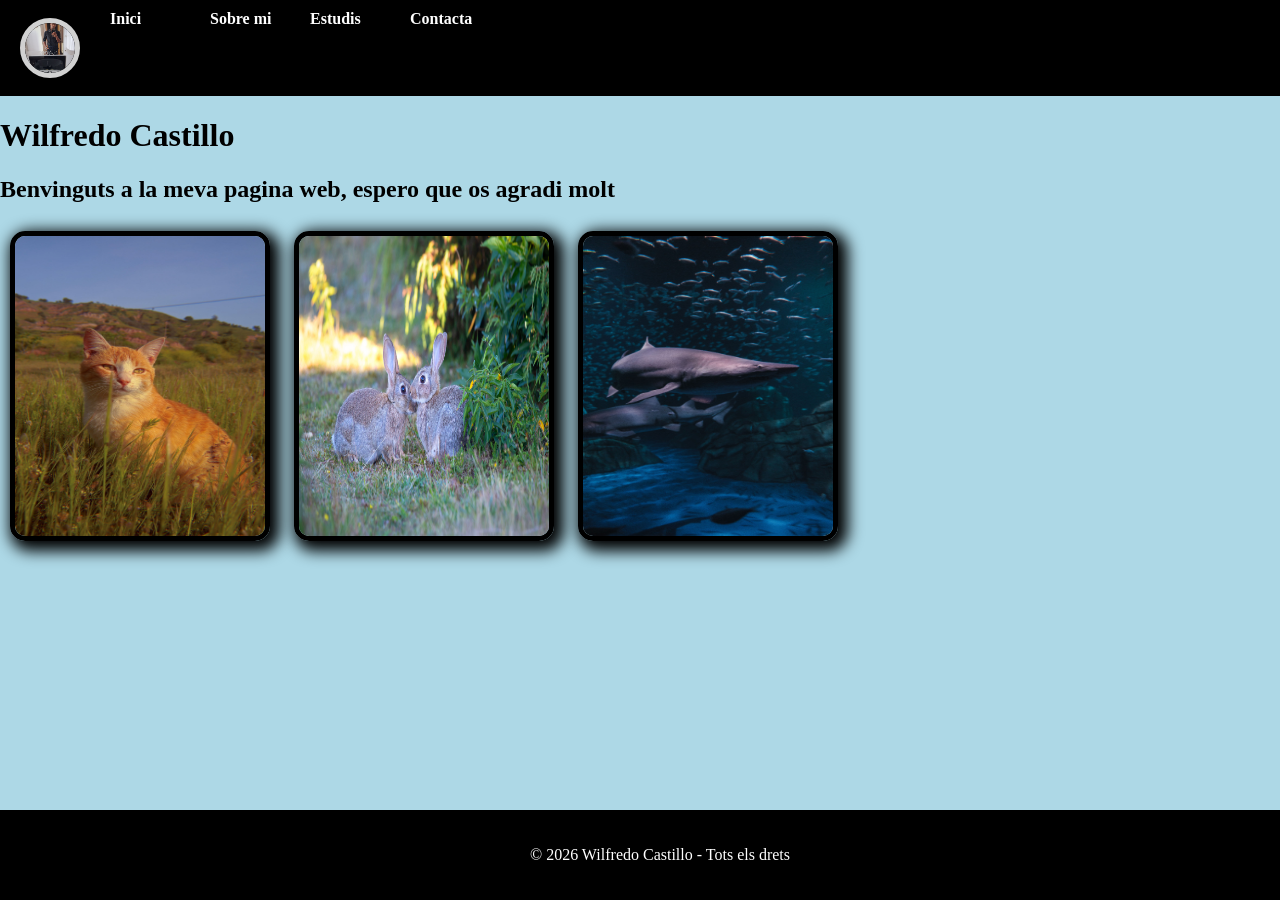
<file: index.html>
<!DOCTYPE html>
<html lang="ca">

<head>
    <meta charset="UTF-8">
    <meta name="viewport" content="width=device-width, initial-scale=1.0">
    <title>La meva pagina web</title>
    <link rel="stylesheet" href="./css/style.css">
</head>

<body>
    <ul>
        <li>
            <img src="../images/20260920_135820.jpg" alt="photo">
        </li>  
        <li><a href="../index.html">Inici</a></li>
        <li><a href="./sobre_mi.html">Sobre mi</a></li>
        <li><a href="./estudis.html">Estudis</a></li>
        <li><a href="./pages/contacta.html">Contacta</a></li>
    </ul>

    <div class="contingut-principal">
        <h1>Wilfredo Castillo</h1>
        <h2> Benvinguts a la meva pagina web, espero que os agradi molt</h2>
    </div>
    <img src="./images/pexels-yasemin-2159015073-37958063.jpg" alt="photo">
    <img src="./images/pexels-maria-argiroudaki-838140423-19535575.jpg" alt="photo">
    <img src="./images/pexels-airamdphoto-9408361.jpg" alt="photo">

    <footer>
        <p>&copy; 2026 Wilfredo Castillo - Tots els drets</p>
    </footer>

</body>

</html>
</file>
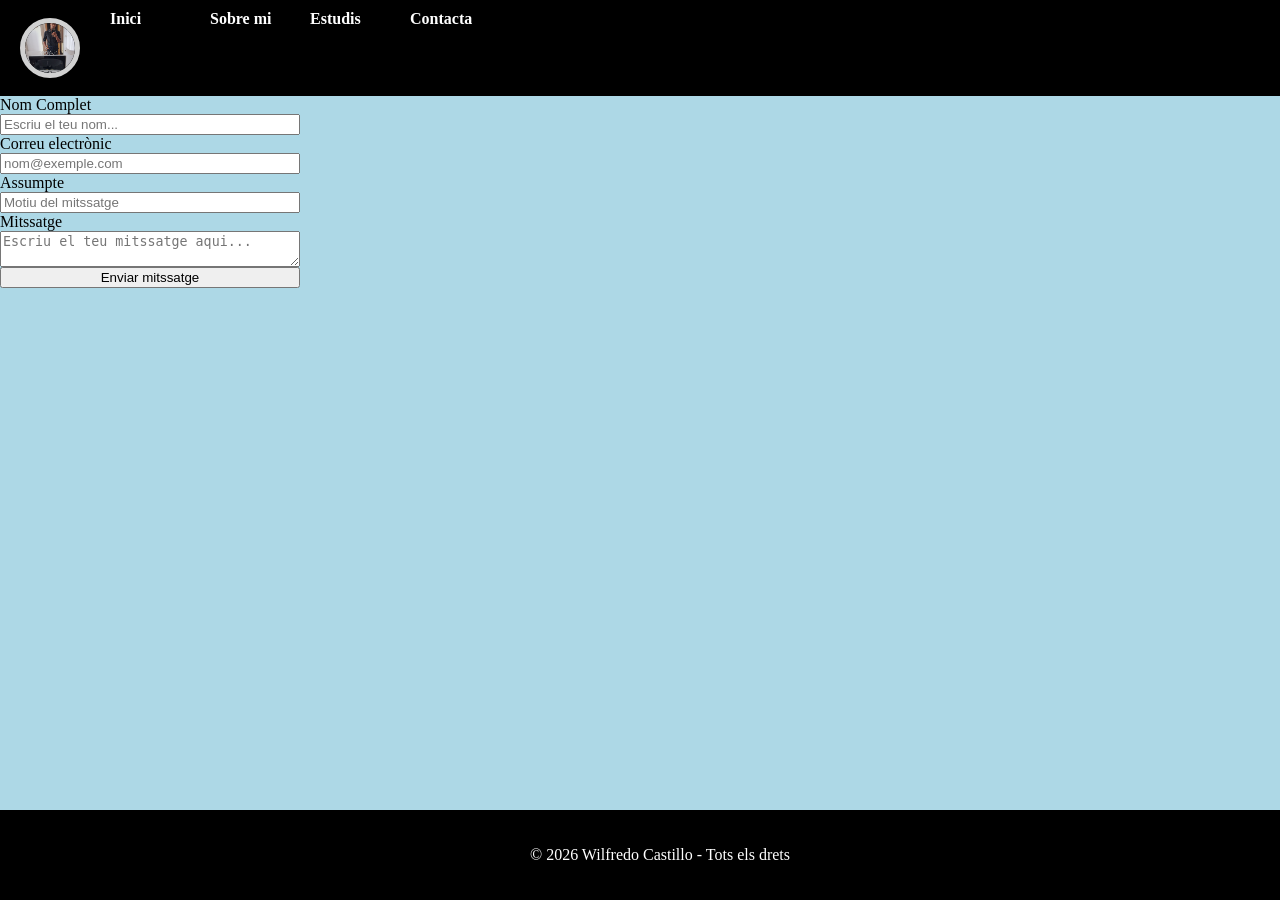
<file: pages/contacta.html>
<!DOCTYPE html>
<html>

<head>
    <meta charset="UTF-8">
    </title>
    </title>
    <link rel="stylesheet" href="../css/style.css">
</head>

<body>

    <ul>
        <li>
            <img src="../images/20260920_135820.jpg" alt="photo">
        </li>  
        <li><a href="../index.html">Inici</a></li>
        <li><a href="./sobre_mi.html">Sobre mi</a></li>
        <li><a href="./estudis.html">Estudis</a></li>
        <li><a href="./contacta.html">Contacta</a></li>
    </ul>

    <form action="#" method="post">
        <label for="Nom">Nom Complet</label>
        <input type="text" id="nom" name="nom" placeholder="Escriu el teu nom..." required>

        <label for="email">Correu electrònic</label>
        <input type="email" id="email" name="email" placeholder="nom@exemple.com" required>

        <label for="assumpte">Assumpte</label>
        <input id="assumpte" name="assumpte" placeholder="Motiu del mitssatge" required>

        <label for="mitssatge">Mitssatge</label>
        <textarea id="mitssatge" name="mitssatge" placeholder="Escriu el teu mitssatge aqui..." required></textarea>

        <button type="submit">Enviar mitssatge</button>
    </form>

        <footer>
            <p>&copy; 2026 Wilfredo Castillo - Tots els drets</p>
        </footer>
</body>
</file>
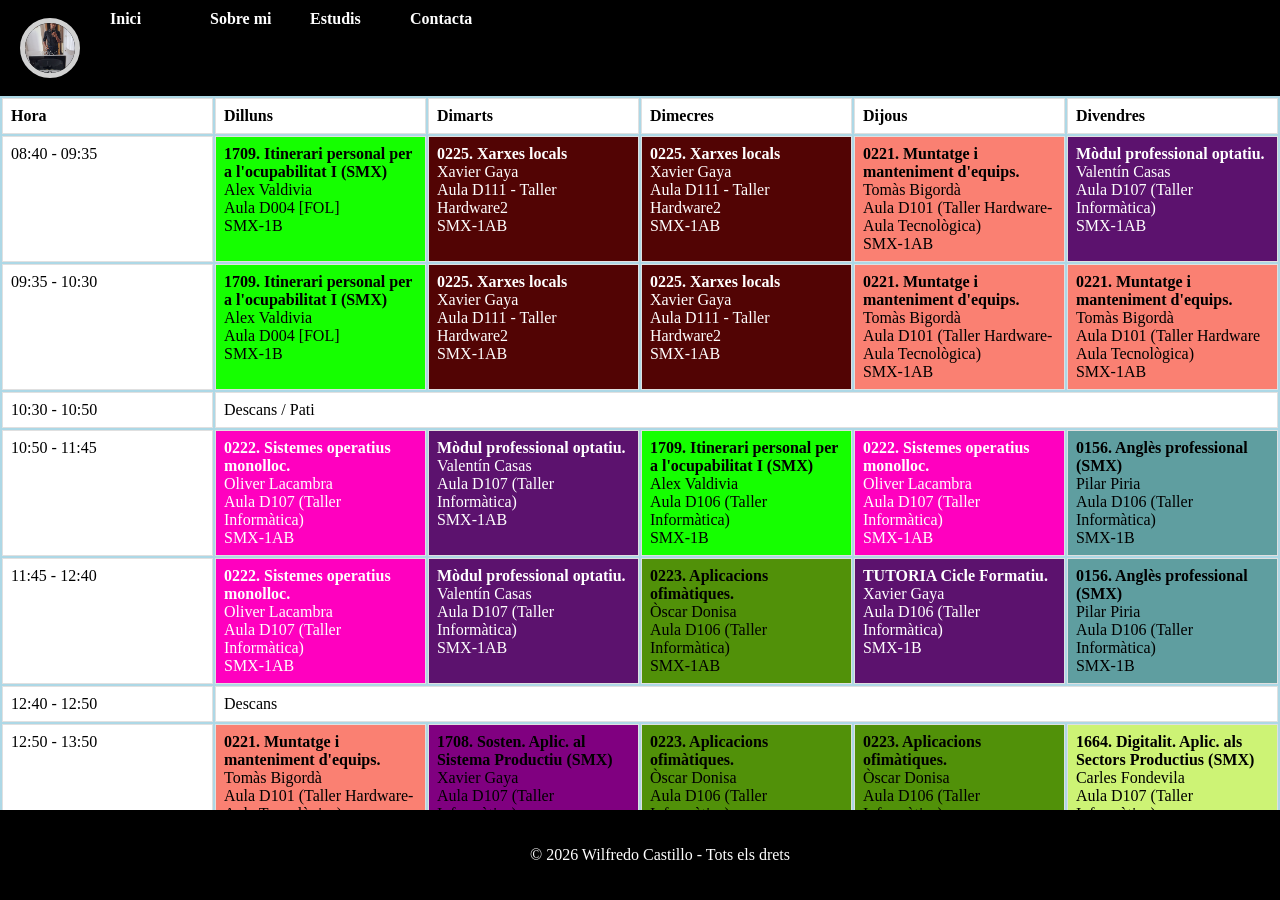
<file: pages/estudis.html>
<!DOCTYPE html>
<html>

<head>
    <meta charset="UTF-8">
    </title>
    </title>
    <link rel="stylesheet" href="../css/style.css">
</head>

<body>

    <ul>
        <li>
            <img src="../images/20260920_135820.jpg" alt="photo">
        </li>  
        <li><a href="../index.html">Inici</a></li>
        <li><a href="./sobre_mi.html">Sobre mi</a></li>
        <li><a href="./estudis.html">Estudis</a></li>
        <li><a href="./contacta.html">Contacta</a></li>
    </ul>

    <div class="contingut-principal"></div>
        <table>
    <thead>
        <tr>
            <th>Hora</th>
            <th>Dilluns</th>
            <th>Dimarts</th>
            <th>Dimecres</th>
            <th>Dijous</th>
            <th>Divendres</th>
        </tr>
    </thead>
    <tbody>

        <tr>
            <td class="hora">08:40 - 09:35</td>
            <td class="Ipo">
                <strong>1709. Itinerari personal per a l'ocupabilitat I (SMX)</strong><br>
                Alex Valdivia<br>
                Aula D004 [FOL]<br>
                <span class="grup">SMX-1B</span>
            </td>
            <td class="xarxes">
                <strong>0225. Xarxes locals</strong><br>
                Xavier Gaya<br>
                Aula D111 - Taller Hardware2<br>
                <span class="grup">SMX-1AB</span>
            </td>
            <td class="xarxes">
                <strong>0225. Xarxes locals</strong><br>
                Xavier Gaya<br>
                Aula D111 - Taller Hardware2<br>
                <span class="grup">SMX-1AB</span>
            </td>
            <td class="muntatge">
                <strong>0221. Muntatge i manteniment d'equips.</strong><br>
                Tomàs Bigordà<br>
                Aula D101 (Taller Hardware-Aula Tecnològica)<br>
                <span class="grup">SMX-1AB</span>
            </td>
            <td class="optatiu">
                <strong>Mòdul professional optatiu.</strong><br>
                Valentín Casas<br>
                Aula D107 (Taller Informàtica)<br>
                <span class="grup">SMX-1AB</span>
            </td>
        </tr>

        <!-- FILA 2 -->
        <tr>
            <td class="hora">09:35 - 10:30</td>
            <td class="Ipo">
                <strong>1709. Itinerari personal per a l'ocupabilitat I (SMX)</strong><br>
                Alex Valdivia<br>
                Aula D004 [FOL]<br>
                <span class="grup">SMX-1B</span>
            </td>
            <td class="xarxes">
                <strong>0225. Xarxes locals</strong><br>
                Xavier Gaya<br>
                Aula D111 - Taller Hardware2<br>
                <span class="grup">SMX-1AB</span>
            </td>
            <td class="xarxes">
                <strong>0225. Xarxes locals</strong><br>
                Xavier Gaya<br>
                Aula D111 - Taller Hardware2<br>
                <span class="grup">SMX-1AB</span>
            </td>
            <td class="muntatge">
                <strong>0221. Muntatge i manteniment d'equips.</strong><br>
                Tomàs Bigordà<br>
                Aula D101 (Taller Hardware-Aula Tecnològica)<br>
                <span class="grup">SMX-1AB</span>
            </td>
            <td class="muntatge">
                <strong>0221. Muntatge i manteniment d'equips.</strong><br>
                Tomàs Bigordà<br>
                Aula D101 (Taller Hardware Aula Tecnològica)<br>
                <span class="grup">SMX-1AB</span>
            </td>
        </tr>

        <!-- PATIO 1 -->
        <tr class="descans">
            <td class="hora">10:30 - 10:50</td>
            <td colspan="5">Descans / Pati</td>
        </tr>

        <!-- FILA 3 -->
        <tr>
            <td class="hora">10:50 - 11:45</td>
            <td class="sistemes">
                <strong>0222. Sistemes operatius monolloc.</strong><br>
                Oliver Lacambra<br>
                Aula D107 (Taller Informàtica)<br>
                <span class="grup">SMX-1AB</span>
            </td>
            <td class="optatiu">
                <strong>Mòdul professional optatiu.</strong><br>
                Valentín Casas<br>
                Aula D107 (Taller Informàtica)<br>
                <span class="grup">SMX-1AB</span>
            </td>
            <td class="Ipo">
                <strong>1709. Itinerari personal per a l'ocupabilitat I (SMX)</strong><br>
                Alex Valdivia<br>
                Aula D106 (Taller Informàtica)<br>
                <span class="grup">SMX-1B</span>
            </td>
            <td class="sistemes">
                <strong>0222. Sistemes operatius monolloc.</strong><br>
                Oliver Lacambra<br>
                Aula D107 (Taller Informàtica)<br>
                <span class="grup">SMX-1AB</span>
            </td>
            <td class="angles">
                <strong>0156. Anglès professional (SMX)</strong><br>
                Pilar Piria<br>
                Aula D106 (Taller Informàtica)<br>
                <span class="grup">SMX-1B</span>
            </td>
        </tr>

        <!-- FILA 4 -->
        <tr>
            <td class="hora">11:45 - 12:40</td>
            <td class="sistemes">
                <strong>0222. Sistemes operatius monolloc.</strong><br>
                Oliver Lacambra<br>
                Aula D107 (Taller Informàtica)<br>
                <span class="grup">SMX-1AB</span>
            </td>
            <td class="optatiu">
                <strong>Mòdul professional optatiu.</strong><br>
                Valentín Casas<br>
                Aula D107 (Taller Informàtica)<br>
                <span class="grup">SMX-1AB</span>
            </td>
            <td class="ofimatica">
                <strong>0223. Aplicacions ofimàtiques.</strong><br>
                Òscar Donisa<br>
                Aula D106 (Taller Informàtica)<br>
                <span class="grup">SMX-1AB</span>
            </td>
            <td class="tutoria">
                <strong>TUTORIA Cicle Formatiu.</strong><br>
                Xavier Gaya<br>
                Aula D106 (Taller Informàtica)<br>
                <span class="grup">SMX-1B</span>
            </td>
            <td class="angles">
                <strong>0156. Anglès professional (SMX)</strong><br>
                Pilar Piria<br>
                Aula D106 (Taller Informàtica)<br>
                <span class="grup">SMX-1B</span>
            </td>
        </tr>

        <!-- PATIO 2 -->
        <tr class="descans">
            <td class="hora">12:40 - 12:50</td>
            <td colspan="5">Descans</td>
        </tr>

        <!-- FILA 5 -->
        <tr>
            <td class="hora">12:50 - 13:50</td>
            <td class="muntatge">
                <strong>0221. Muntatge i manteniment d'equips.</strong><br>
                Tomàs Bigordà<br>
                Aula D101 (Taller Hardware-Aula Tecnològica)<br>
                <span class="grup">SMX-1AB</span>
            </td>
            <td class="sostenibilitat">
                <strong>1708. Sosten. Aplic. al Sistema Productiu (SMX)</strong><br>
                Xavier Gaya<br>
                Aula D107 (Taller Informàtica)<br>
                <span class="grup">SMX-1AB</span>
            </td>
            <td class="ofimatica">
                <strong>0223. Aplicacions ofimàtiques.</strong><br>
                Òscar Donisa<br>
                Aula D106 (Taller Informàtica)<br>
                <span class="grup">SMX-1AB</span>
            </td>
            <td class="ofimatica">
                <strong>0223. Aplicacions ofimàtiques.</strong><br>
                Òscar Donisa<br>
                Aula D106 (Taller Informàtica)<br>
                <span class="grup">SMX-1AB</span>
            </td>
            <td class="digitalitzacio">
                <strong>1664. Digitalit. Aplic. als Sectors Productius (SMX)</strong><br>
                Carles Fondevila<br>
                Aula D107 (Taller Informàtica)<br>
                <span class="grup">SMX-1AB</span>
            </td>
        </tr>
    </tbody>
</table>
        <footer>
            <p>&copy; 2026 Wilfredo Castillo - Tots els drets</p>
        </footer>
</body>
</file>
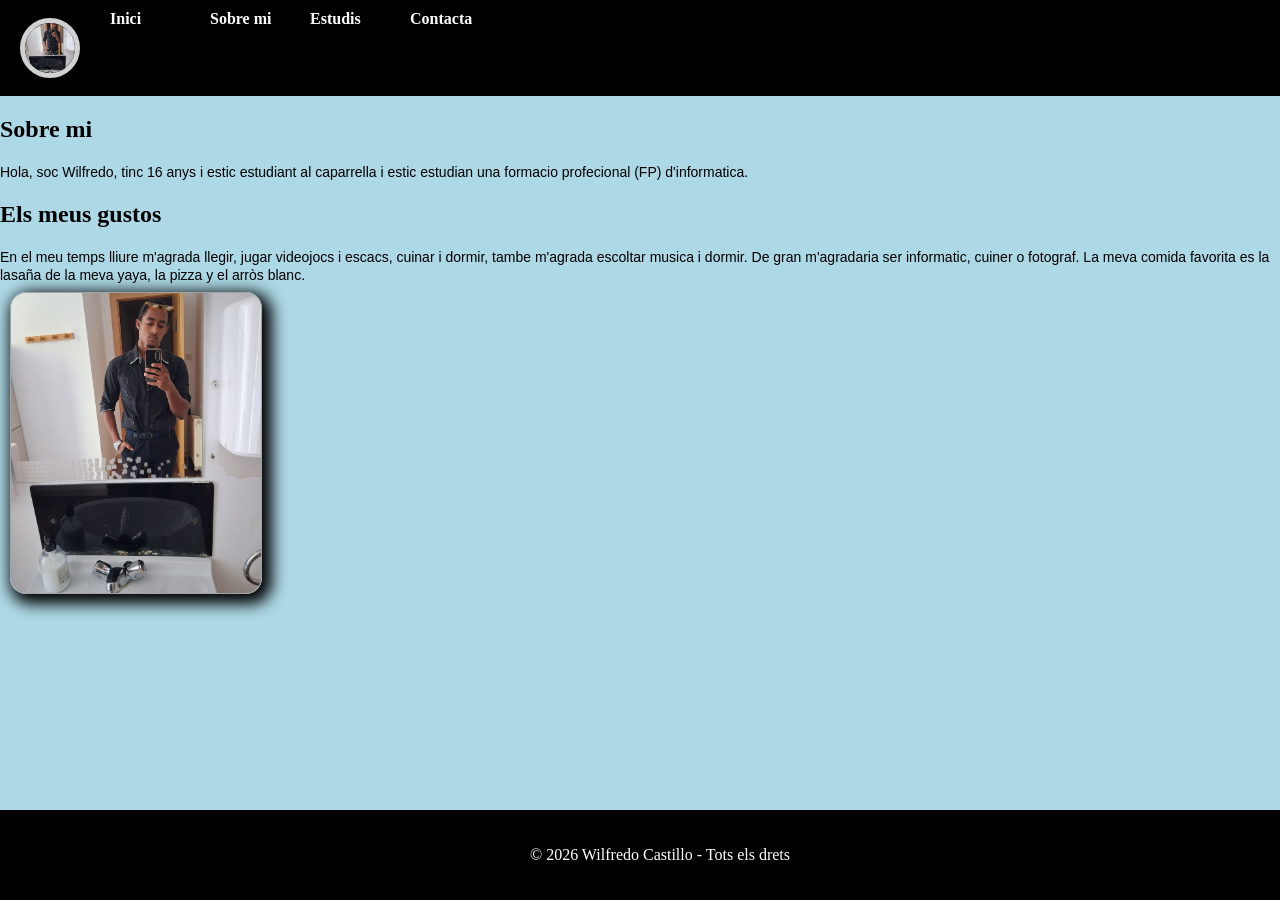
<file: pages/sobre_mi.html>
<!DOCTYPE html>
<html>

<head>
    <meta charset="UTF-8">
    </title>
    </title>
    <link rel="stylesheet" href="../css/style.css">
</head>

<body>
    <ul>
        <li>
            <img src="../images/20260920_135820.jpg" alt="photo">
        </li>  
        <li><a href="../index.html">Inici</a></li>
        <li><a href="./sobre_mi.html">Sobre mi</a></li>
        <li><a href="./estudis.html">Estudis</a></li>
        <li><a href="./contacta.html">Contacta</a></li>
    </ul>

    <div class="contenedor-pagina">

        <div class="seccion-columna">
            <h2 class="titulo-seccion">Sobre mi</h2>

            <div class="tarjeta-compacta">
                <div class="contenido-texto">
                    Hola, soc Wilfredo, tinc 16 anys i estic estudiant al caparrella i estic estudian una formacio
                    profecional (FP) d'informatica.
                </div>
            </div>

            <div class="seccion-columna">
                <h2 class="titulo-seccion">Els meus gustos</h2>
                <div class="tarjeta-compacta">
                    <div class="contenido-texto">
                        En el meu temps lliure m'agrada llegir, jugar videojocs i escacs, cuinar i dormir, tambe
                        m'agrada escoltar musica i dormir. De gran m'agradaria ser informatic, cuiner o fotograf. La
                        meva comida favorita es la lasaña de la meva yaya, la pizza y el arròs blanc.
                    </div>
                </div>
            </div>
            <img src="../images/20260920_135820.jpg" alt="photo" class="imagen-tarjeta">
        </div>
        <footer>
            <p>&copy; 2026 Wilfredo Castillo - Tots els drets</p>
        </footer>

</body>

</html>
</file>
<file: css/style.css>
body {
    background-color: lightblue;
    margin: 0;
}

form{
  display: grid;
  grid-template-columns: 300px;

}

img {
    border-radius: 15px;
    border: 5px solid black;
    box-shadow: 5px 5px 15px 5px #000000;
    width: 250px;
    height: 300px;
    margin: 10px;
    margin-top: 8px;
    margin-bottom: 8px;
}

ul {
    margin: 0;
    padding: 10px;
    background-color: rgb(0, 0, 0);
    overflow: hidden;
    list-style-type: none;
}

ul li {
    float: left;
    width: 100px;
}

ul li a {
    color: white;
    font-weight: bold;
    text-decoration: none;
}
    
.contenido-texto {
    flex: 1;
    font-family: Arial, sans-serif;
    font-size: 14px;
    line-height: 1.3;
    color: #000000;
    overflow-y: auto;
    max-height: 100%;
}

.imagen-tarjeta {
    width: 250px;
    height: 300px;
    object-fit: cover;
    border-radius: 16px;
    border: 1px solid #a3a3a3;
    flex-shrink: 0;
}

footer {
    position: fixed;
    bottom: 0;
    margin: 0px;
    padding: 20px;
    background-color: #000000;
    color: #ffffff;
    width: 100%;
    text-align: center;
}

ul li img{
    width: 50px;
    height: 50px;
    border-radius: 50%;
    object-fit: cover;
    float: left;
    margin:rigth 15px;
    border-color:#d1d1d1;
}

ul li img{
    text-decoration: underline;
}

th, td {
    border: 1px solid #e0e0e0;
    padding: 8px;
    text-align: left;
    vertical-align: top;
    width: 16.66%;
}

ul li a:hover{
    text-decoration: underline;
}

.xarxes {
  background-color: #520404;
  color: #ffffff
}

.Ipo{
  background-color: #15ff00;
  color: #000000
}

.sistemes {
  background-color: #ff00bf;
  color: #ffffff
}

.optatiu {
  background-color: #5c126e;
  color: #ffffff
}

.muntatge {
  background-color: salmon;
  color: #000000
}

.sostenibilitat {
  background-color: purple;
  color: #000000
}

.ofimatica {
  background-color: #519109;
  color: #000000
}

.tutoria {
  background-color: #5c126e;
  color: #ffffff
}

.angles {
  background-color: cadetblue;
  color: #000000
}

.digitalitzacio {
  background-color: #cdf375;
  color: #000000
}

.hora {
  background-color: #ffffff;
  color: #000000
}

thead{
    background-color: #ffffff;
}

.descans {
  background-color: #ffffff;
  color: #000000
}
</file>
